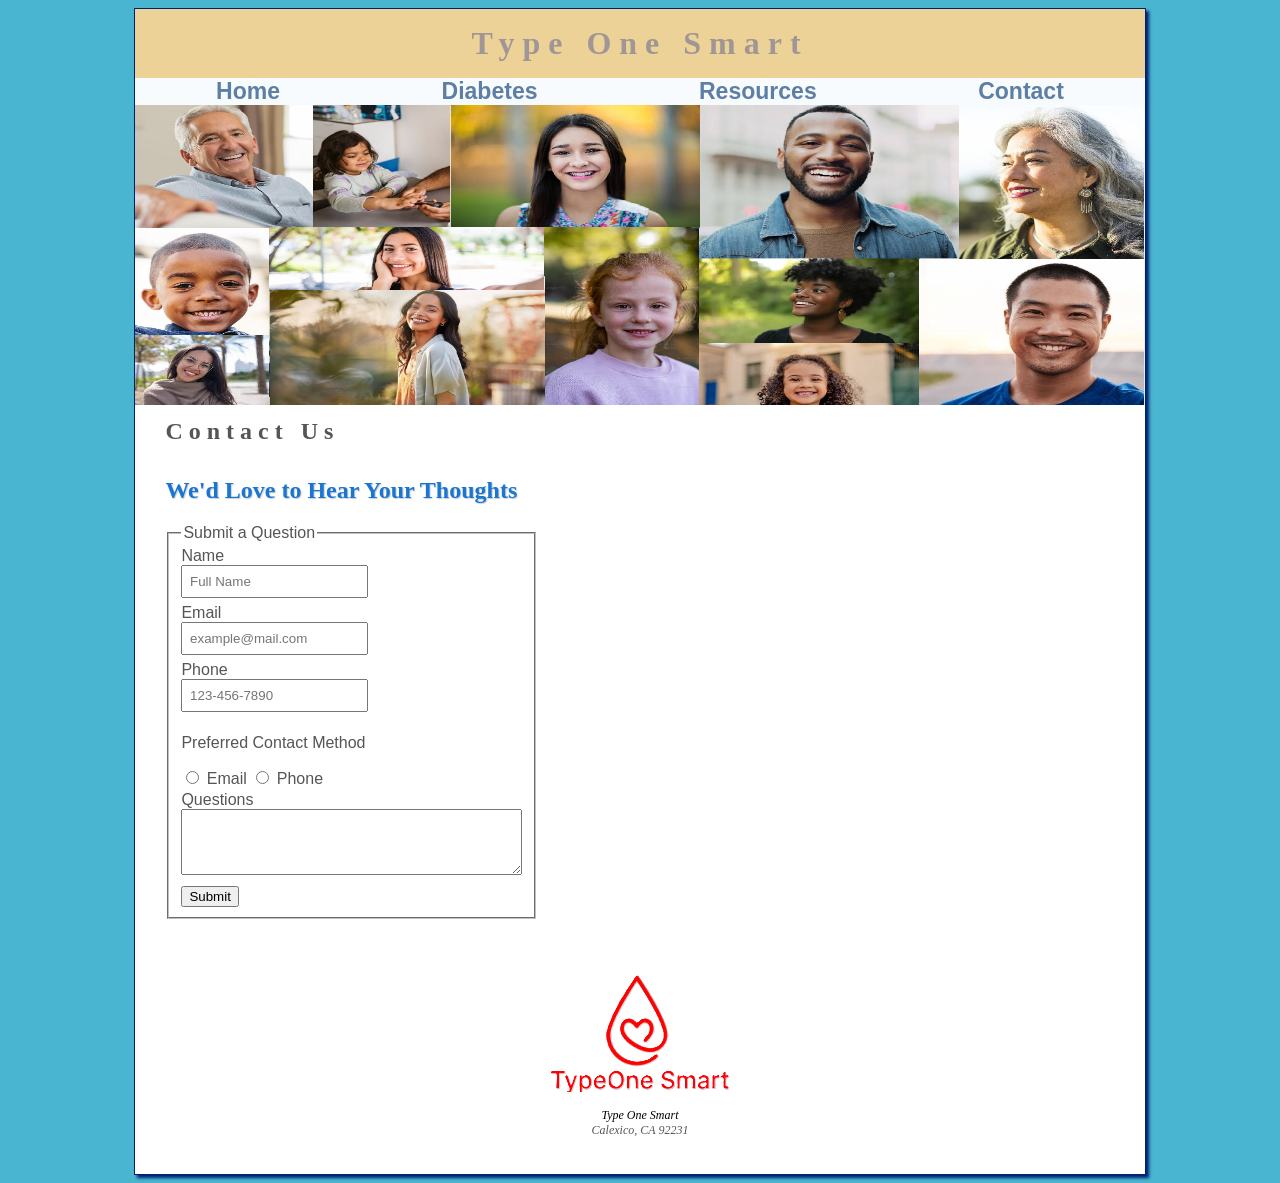
<file: contact.html>
<!DOCTYPE html>
<html lang="en">
<head>
     <meta charset="utf-8">
     <meta name="viewport" content="width=device-width, initial-scale=1.0">
     <title>Type One Smart</title>
     <link rel="stylesheet" href="Index1.css">
    </head>

	<body>
	   <div id="wrapper">
        <header>
            <h1><a href="index1.html">Type One Smart</a></h1>
        </header> 
        <nav>
            <ul>
                <li><a href="index1.html">Home</a></li>
                <li><a href="diabetes.html">Diabetes</a></li>
                <li><a href="resources.html">Resources</a></li>
                <li><a href="contact.html">Contact</a></li>
            </ul>
        </nav>

        <div id="contacthero" class="hero">
    </div>
  <main>
    <section id="top">
      <h1>Contact Us</h1>
	  <h2>We'd Love to Hear Your Thoughts</h2>

<aside>
     <form>
        <fieldset>
          <legend>Submit a Question</legend>

          <label for="name">Name</label><br />
          <input type="text" id="name" name="name" placeholder="Full Name" required /><br />

          <label for="email">Email</label><br />
          <input type="email" id="email" name="email" placeholder="example@mail.com" required /><br />

          <label for="phone">Phone</label><br />
          <input type="tel" id="phone" name="phone" placeholder="123-456-7890" pattern="^\d{10}$|^(\(\d{3}\)\s*)?\d{3}[\s-]?\d{4}" /><br />

          <p>Preferred Contact Method</p>
          <label><input type="radio" name="contactMethod" value="email" required /> Email</label>
          <label><input type="radio" name="contactMethod" value="phone" required /> Phone</label><br />

          <label for="questions">Questions</label><br />
          <textarea id="questions" name="questions" rows="4" cols="40"></textarea><br />

          <button type="submit">Submit</button>
        </fieldset>
      </form>
</aside>


    </section>
  </main>

  <footer>
    <p><a href="#top"><img src="typeone_logo.png" alt="T1S Footer Image" /></a></p>
    <p>
      <a href="index1.html" style="color: black; text-decoration: none;">Type One Smart</a><br />
	    Calexico, CA 92231
    </p>
  </footer>

  <!-- JavaScript Form Functionality -->
 <script>
  // Function 1: Validate form data
  function validateFormData(firstName, lastName, email, phone, address, preferredContact) {
    if (
      firstName.trim() === '' ||
      lastName.trim() === '' ||
      email.trim() === '' ||
      phone.trim() === '' ||
      address.trim() === '' ||
      !preferredContact
    ) {
      return false;
    }

    // Validate email format
    const emailPattern = /^[^ ]+@[^ ]+\.[a-z]{2,3}$/;
    if (!emailPattern.test(email)) return false;

    // Validate phone (simple 10-digit check)
    const phonePattern = /^\d{10}$/;
    if (!phonePattern.test(phone)) return false;

    return true;
  }

  // Function 2: Handle form submission
  function handleFormSubmit(event) {
    event.preventDefault();

    const firstName = document.getElementById("firstName").value;
    const lastName = document.getElementById("lastName").value;
    const email = document.getElementById("email").value;
    const phone = document.getElementById("phone").value;
    const address = document.getElementById("address").value;
    const preferredContact = document.querySelector('input[name="preferredContact"]:checked')?.value;
    const messageDiv = document.getElementById("message");

    if (validateFormData(firstName, lastName, email, phone, address, preferredContact)) {
      messageDiv.innerHTML = `
        <p>Thank you, <strong>${firstName} ${lastName}</strong>!</p>
        <p>We’ll reach out to you via <strong>${preferredContact}</strong> at ${preferredContact === 'Email' ? email : phone}.</p>
        <p>Your address on file is: <em>${address}</em></p>
      `;
      messageDiv.style.color = "white";
    } else {
      messageDiv.innerHTML = "<p>Please fill out all fields correctly.</p>";
      messageDiv.style.color = "red";
    }
  }

  // Wait for the DOM to be fully loaded before attaching event
  document.addEventListener("DOMContentLoaded", function () {
    document.getElementById("contactForm").addEventListener("submit", handleFormSubmit);
  });
</script>
</body>
</html>
</file>
<file: Index1.css>
*{
    box-sizing: border-box;
}

body{ 
    background-color: #4AB5D0; 
    color: #555555; 
    font-family: montserrat, sans-serif; 
}

#wrapper {
    background-color:#4AB5D0; 
;
    background-image: linear-gradient(to bottom, #ffffff, #90C7E3);
}

header{ 
    background-color: #ecce8de7;
    color: #339cd8; 
    text-align: center;
}

header a{ 
    text-decoration: none;
}

header a:link{ 
    color: #a09696; 
}
header a:visited{ 
    color: #FFFFFF; 
}
header a:hover{ 
    color: #90C7E3; 
}

h1 {
    margin-bottom: 0;
    margin-top: 0;
    padding-top: 0.5em;
    padding-bottom: 0.5em;
    font-family: Georgia, 'Times New Roman', serif;
    letter-spacing: 0.25em;
}

nav{
    text-align: center;
    font-size: 120%;
    font-weight: bold;
    padding: 0;
}

nav li{ 
    border-bottom: 1px solid #000033 ;
}

nav ul { 
    list-style-type: none;
    font-size: 1.2em;
    margin: 0;
    padding-left: 0;
}

nav a { 
    text-decoration: none;
}

nav a:link { 
    color: #5C7FA3;
}

nav a:visited { 
    color: #344873;
}

nav a:hover { 
    color: #A52A2A;
}

main { 
    background-color: #FFFFFF;
    padding-left: 30px;
    padding: 1px 20px 20px 30px;
    overflow: auto;
    display: block;
}

h2{ 
    color: #1976D2; 
    font-family: Georgia, 'Times New Roman', serif;
    text-shadow: 1px 1px 1px #CCCCCC;
}

h3{ 
    color: #000033;
    font-family: Georgia, 'Times New Roman', serif;
}

/* Reservation Form */
form {
    display: flex;
    flex-flow: column nowrap;
}
input, textarea {
    margin-bottom: .5em;
}

input {
    padding: .5em;
}

main ul{
    list-style-image: url('images/marker.gif');
}

dt{ 
    color: #002171; 
}

footer{ 
    background-color: #FFFFFF;
    font-size: 75%;
    font-style: italic;
    padding: 2em;
    text-align: center;
    font-family: Georgia, 'Times New Roman', serif;
}

.resort {  
    color: #1976D2; 
    font-weight: bold; 
}   

#contact{
    font-size: 90%;
}

#homehero {
    height: 300px;
    background-image: url('T1D.TOP.png');
    background-size: 100% 100%;
    background-repeat: no-repeat;
}
#diabeteshero {
    height: 300px;
    background-image: url('type1_diabetes-2.jpg');
    background-size: 100% 100%;
    background-repeat: no-repeat;
}
#resourceshero {
    height: 300px;
    background-image: url('resources4you.jpg');
    background-size: 100% 100%;
    background-repeat: no-repeat;
}

#contacthero {
    height: 300px;
    background-image: url('wearet1d.png');
    background-size: 100% 100%;
    background-repeat: no-repeat;
}

table {
    border-spacing: 0;
    border: 2px solid #3399CC;
    border-collapse: collapse;
}

td, th {
    border: 2px solid #3399CC;
    padding: 0.5em;
}

td {
    text-align: center;
}

.text {
    text-align: left;
}

tr:nth-of-type(odd) {
    background-color: #F5FAFC;
}

img {
  max-width: 400px; /* never exceed container width */
  height: auto;    /* keeps proportions */
  margin: 0 auto;
}

/* Video Styling */
.content-row video {
    flex: 0 0 320px;
    margin: 2em;
    max-width: 100%;
    border-radius: 0.5em;
    box-shadow: 0px 4px 10px rgba(0, 0, 0, 0.5);
    transition: transform 0.3s ease, box-shadow 0.3s ease;
}






/*Medium/tablet layout*/
@media (min-width: 600px) {
    nav ul {
        display: flex;
        flex-direction: row;
        flex-wrap: nowrap;
        justify-content: space-around;
    }
    nav li {
        border-bottom: none;
    }
    section {
        margin-right: 2em;
        flex: 1;
    }
    form {
        display: grid;
        grid-template-columns: 6em 1fr;
        grid-template-rows: auto;
        grid-gap: 1em;
    }

    #submit {
        grid-column: 2/3;
        width: 9em;
    }
    .flow{
    display: flex;
    flex-direction: row; 
    }
}

@media (min-width: 1024px){
    #wrapper {
        margin:auto;
        width: 80%;
        border: 1px solid #002171;
        box-shadow: 3px 3px 3px #002171;
    }
    nav{
        text-align: left;
        paddin
    @supports (display: grid){
        nav ul{
            flex-direction: column;
            padding-top: 1g-left: 1em;
    }em;
        }
        .hero {
            grid-area: hero;
        }
        header {
            grid-area: header;
        }
        nav {
            grid-area: nav;
        }
        main {
            grid-area: main;
        }
        footer {
            grid-area: footer;
        }
        #wrapper {
            display: grid;
            grid-template: "header header"
                            "nav hero"
                            "nav main"
                            "nav footer"
                            /180px 1fr;
        }
    }
}
</file>
